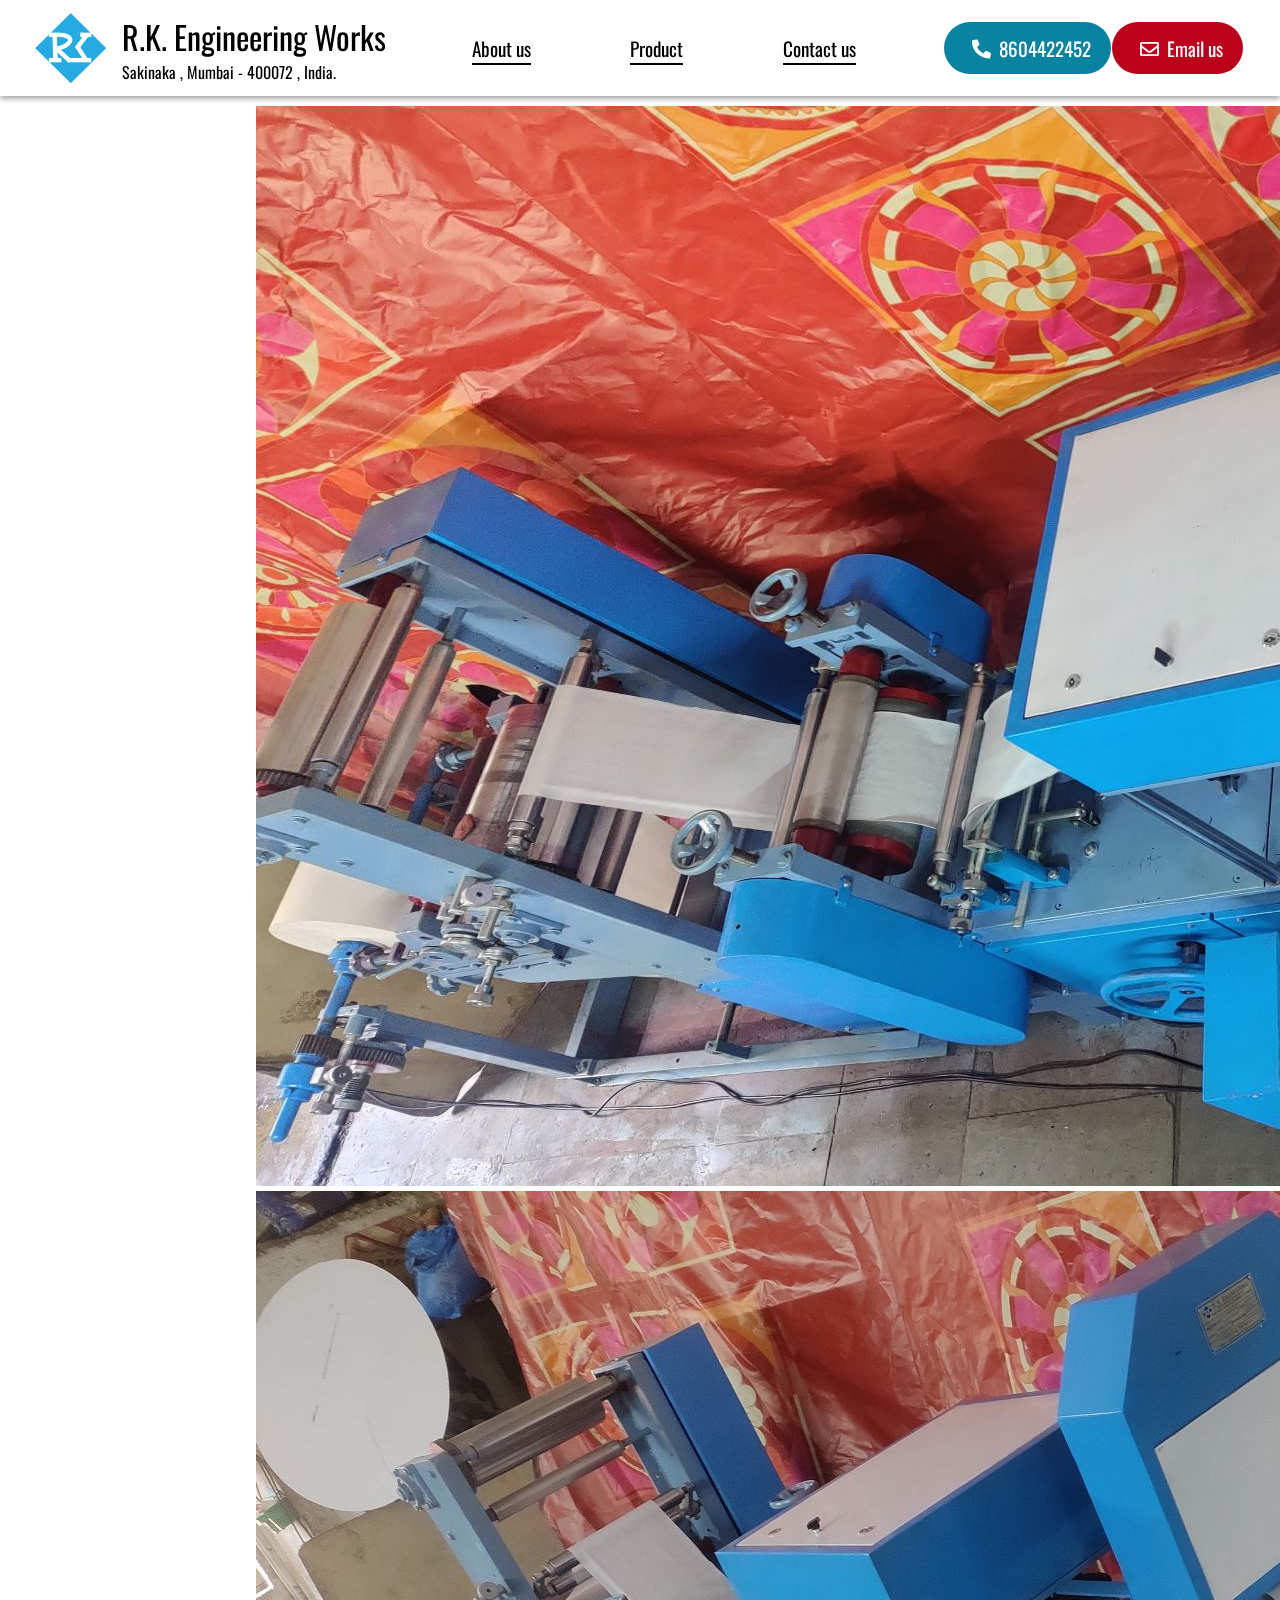
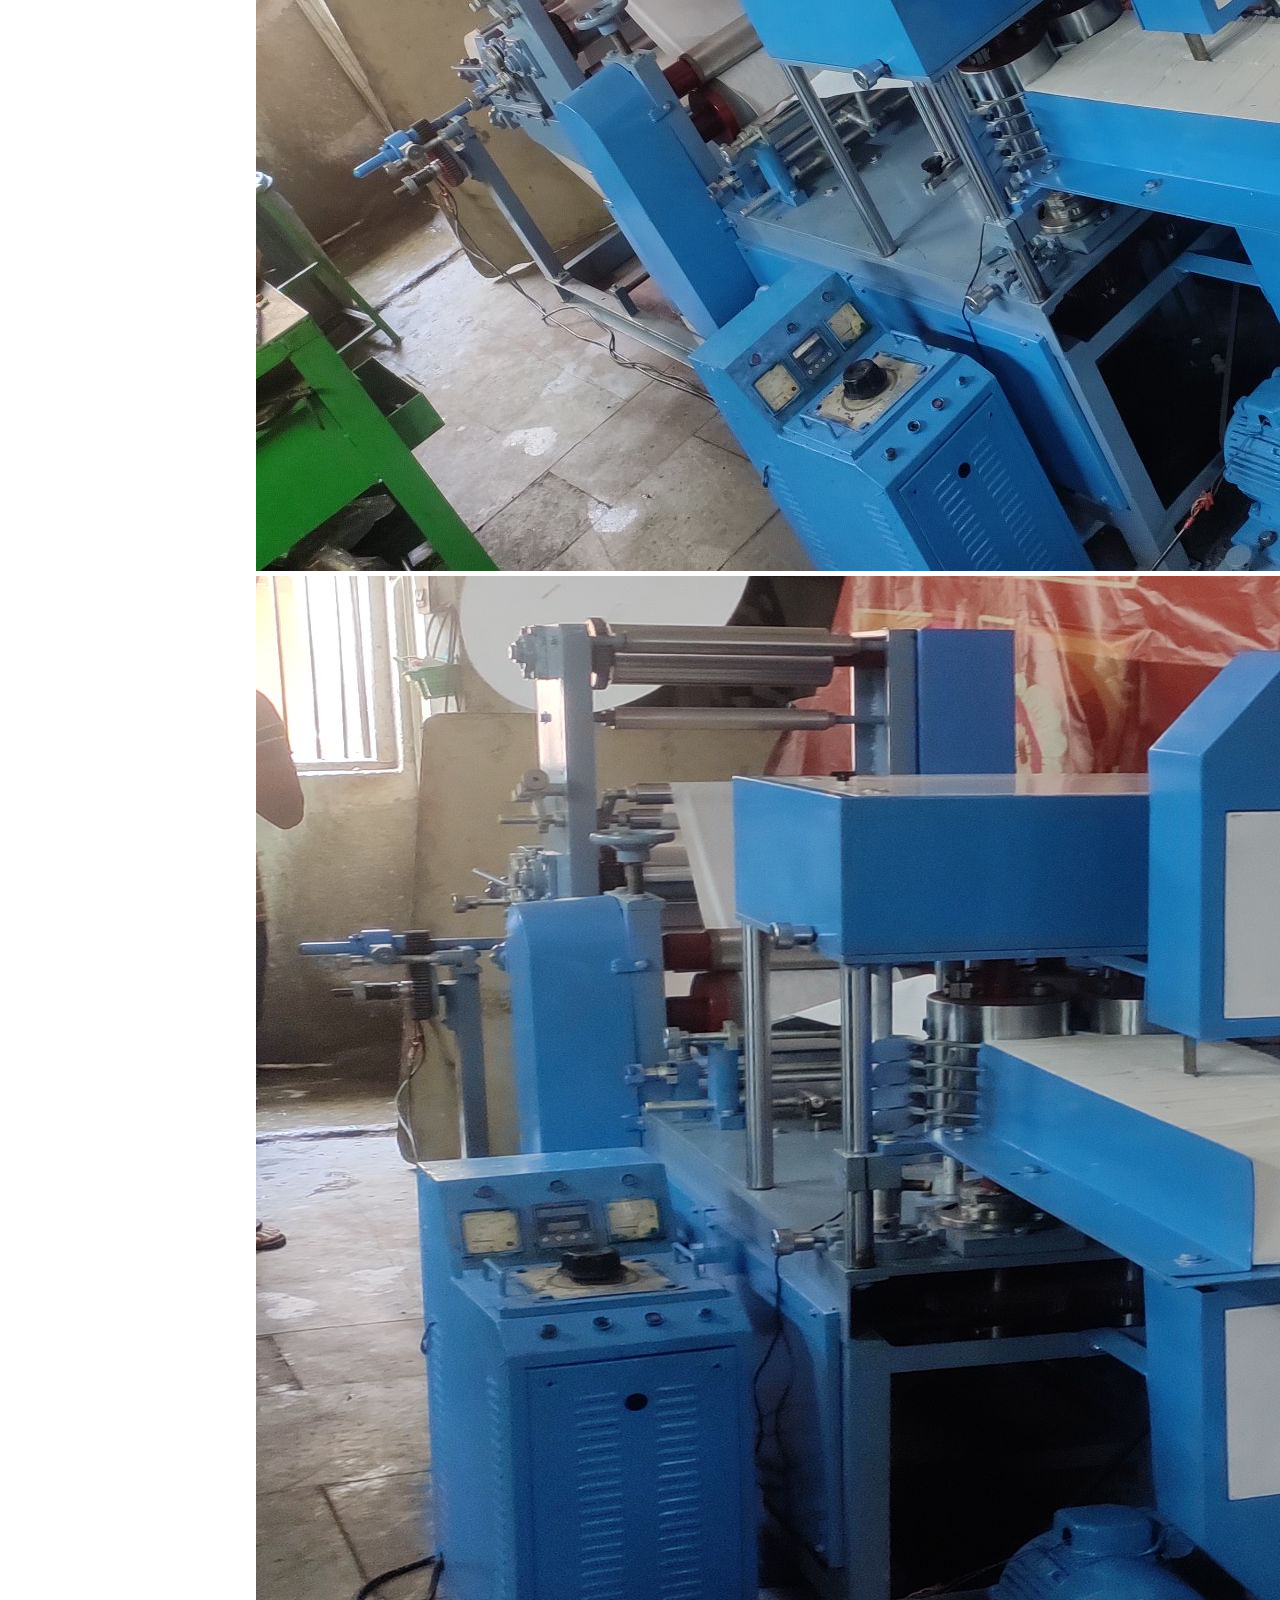
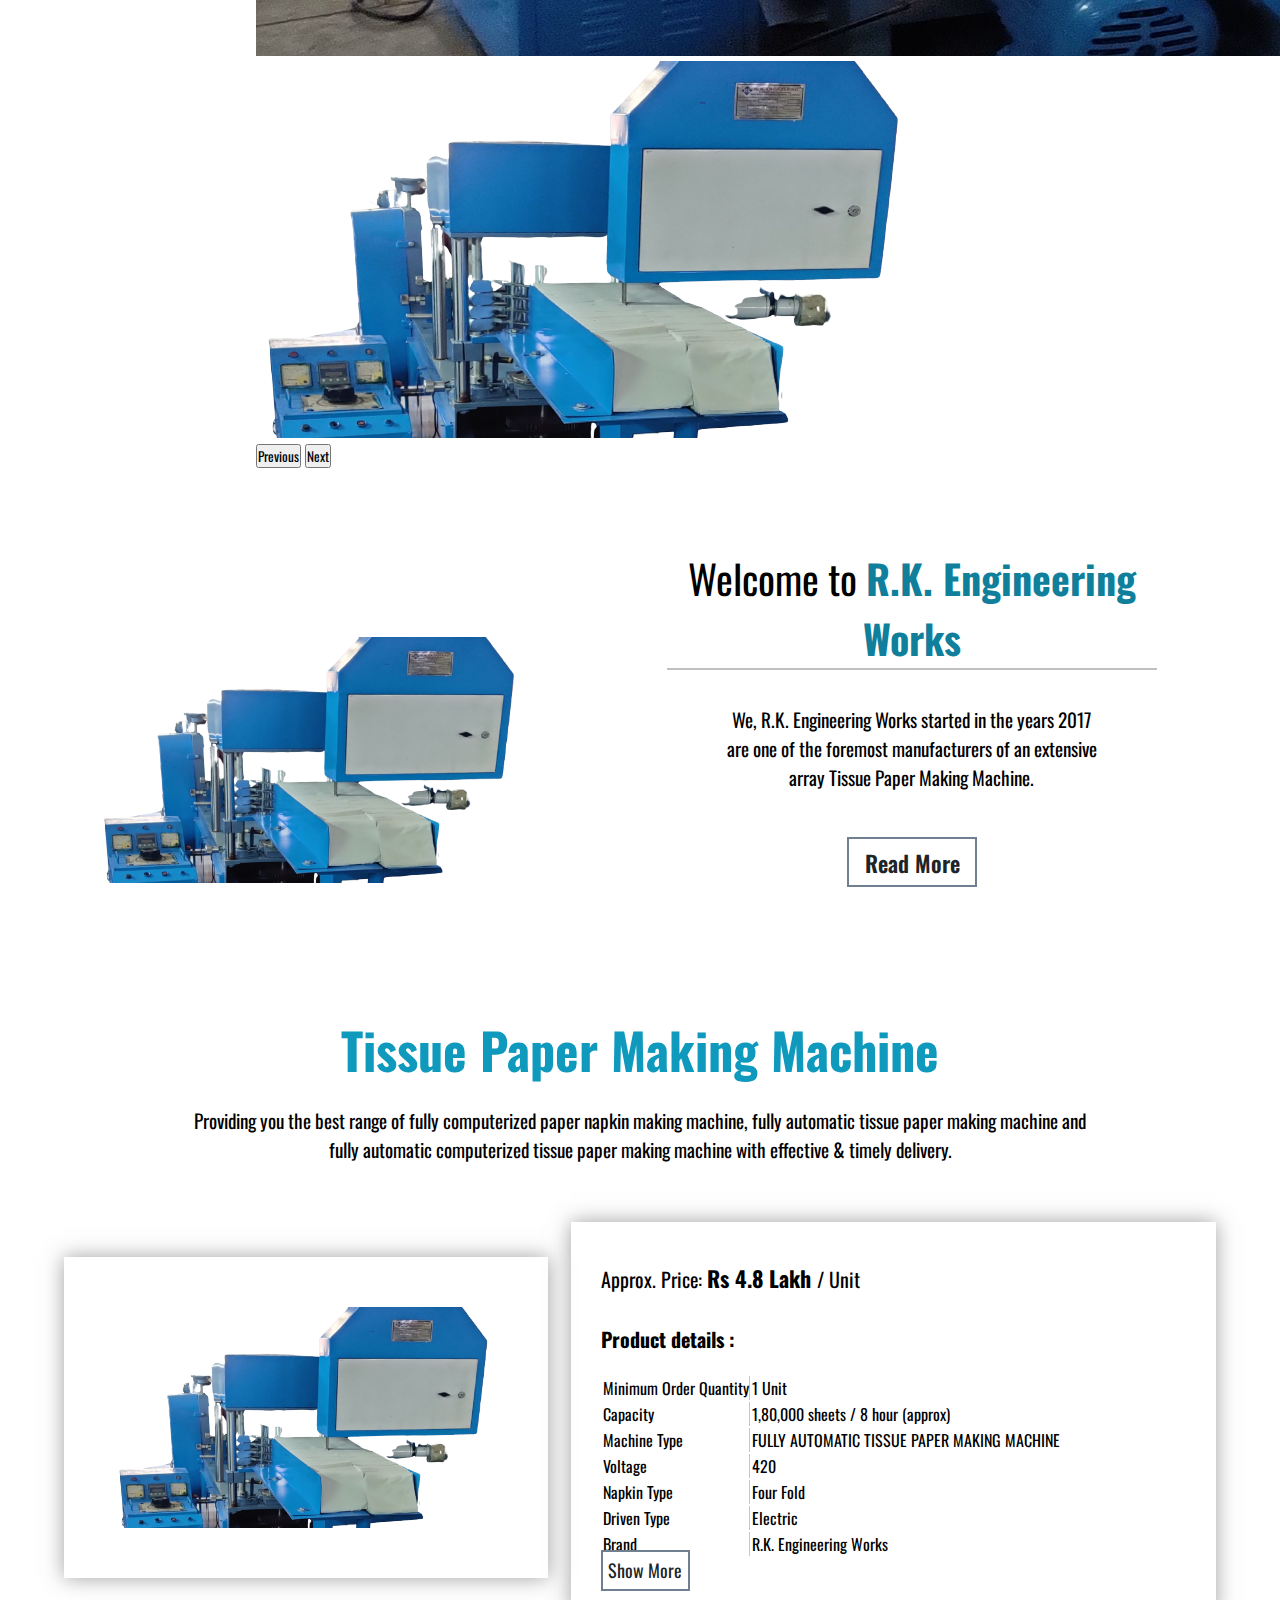
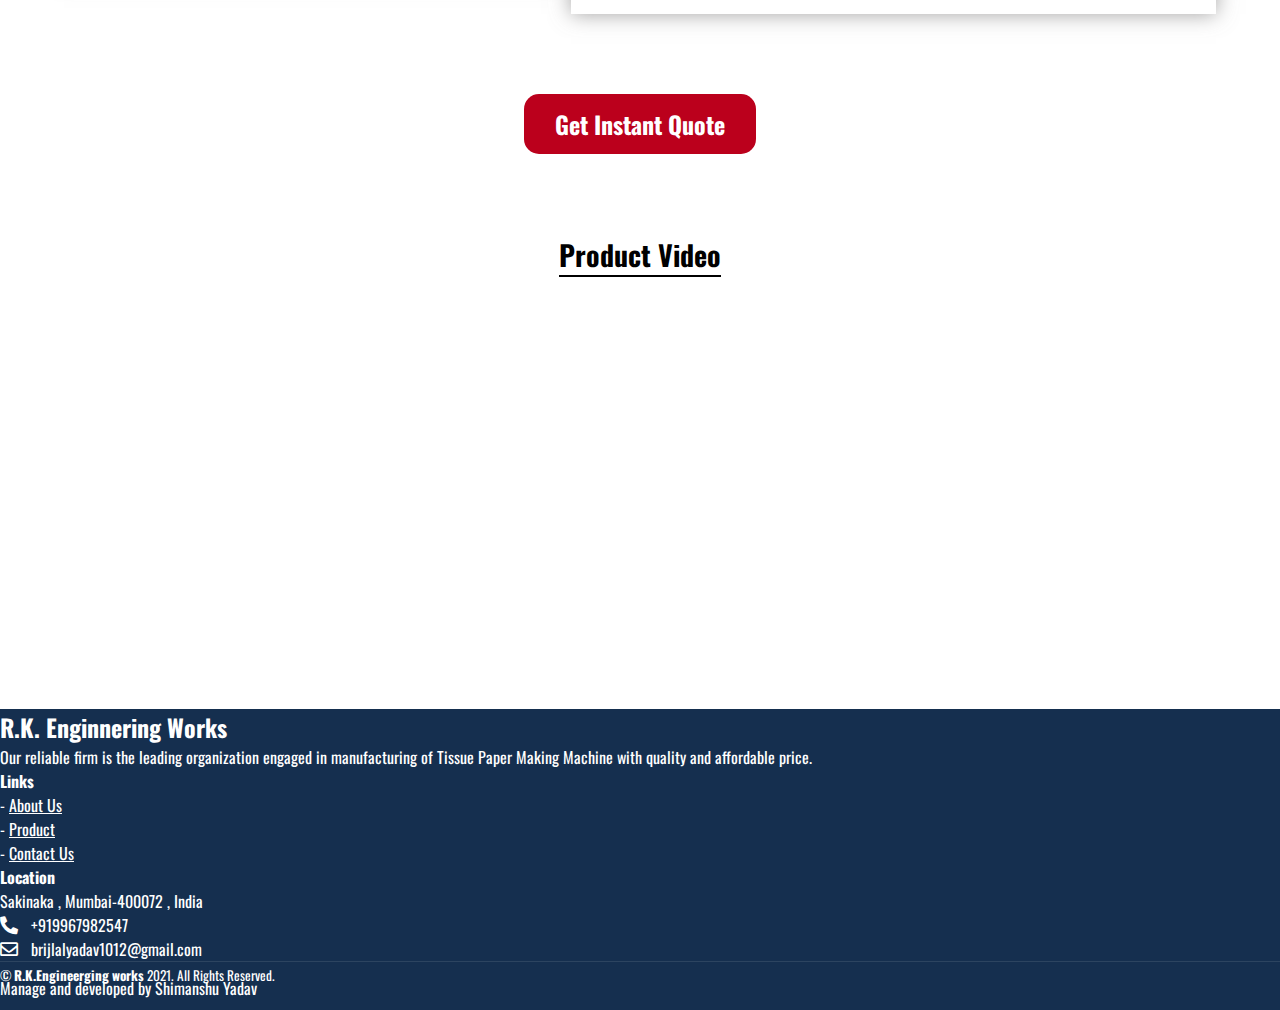
<file: index.html>
<!DOCTYPE html>
<html lang="en">

<head>
    <meta charset="UTF-8">
    <meta http-equiv="X-UA-Compatible" content="IE=edge">
    <meta name="viewport" content="width=device-width, initial-scale=1.0">
    <title> R.K. Engineering Work </title>
    <link rel="icon" href="media\logo\blue_logo_perfectsize.png" type="image/gif" sizes="64x64">
    <link rel="stylesheet" href="index.css">

    <link rel="preconnect" href="https://fonts.gstatic.com">
    <link href="https://fonts.googleapis.com/css2?family=Oswald:wght@300&family=Roboto&display=swap" rel="stylesheet">
    <!-- <link rel="stylesheet" href="font-awessome.min.css"> -->
    <!-- fontawessome cdn  -->
    <!-- <link href="//maxcdn.bootstrapcdn.com/font-awesome/4.2.0/css/font-awesome.min.css" rel="stylesheet"> -->

    <!-- bootstrap -->
    <link rel="stylesheet" href="https://cdnjs.cloudflare.com/ajax/libs/font-awesome/5.15.2/css/all.min.css">
    <!-- <link rel="stylesheet" href="https://stackpath.bootstrapcdn.com/font-awesome/4.7.0/css/font-awesome.min.css"> -->
    <!-- https://stackpath.bootstrapcdn.com/font-awesome/4.7.0/css/font-awesome.min.css -->
    <!-- <link href="http://netdna.bootstrapcdn.com/font-awesome/3.2.1/css/font-awesome.css" rel="stylesheet"> -->

    <!-- <link rel="stylesheet" href="https://stackpath.bootstrapcdn.com/bootstrap/4.5.2/css/bootstrap.min.css"> -->
    <link href="https://cdn.jsdelivr.net/npm/bootstrap@5.0.0-beta2/dist/css/bootstrap.min.css" rel="stylesheet"
        integrity="sha384-BmbxuPwQa2lc/FVzBcNJ7UAyJxM6wuqIj61tLrc4wSX0szH/Ev+nYRRuWlolflfl" crossorigin="anonymous">

</head>

<body>
    <!-- <img src="media\logo\blue_logo_svg_perfect_size.svg"  alt="" srcset=""> -->
    <div class="header">
        <div class="title">
            <img src="media\logo\blue_logo_perfectsize.png" alt="" class="logo">
            <div class="all-title">
                <div class="title-name">R.K. Engineering Works </div>
                <p class="addresh">
                    Sakinaka , Mumbai - 400072 , India.
                </p>
            </div>
        </div>

        <div class="navigation_button">
            <div class="about-us">
                <a href="#welcome-id">About us</a>
            </div>
            <div class="product">
                <a href="#tissue-paper-id">Product</a>
            </div>
            <div class="contact-us">
                <a href="#footer-id">Contact us</a>
            </div>



        </div>

        <div class="contact">
            <a class="contact-no" href="tel:+919967982547">
                <i class="fas fa-phone-alt"></i>
                <!-- <img src="media\icons\call.png" alt="" srcset=""> -->
                8604422452

            </a>
            <a class="email"
                href="mailto:brijlalyadav1012@gmail.com?subject=Hi I am intrested in tissue paper machine&body=I am intrested in tissue paper machine  ">
                <i class="far fa-envelope"></i>
                <!-- <img src="media\icons\email.png" alt="" srcset=""> -->
                Email us
            </a>

        </div>

        <div class="menu" id="menu1">
            <i class="fas fa-bars"></i>
        </div>


    </div>

    <div class="contact-m">
        <a class="contact-no-m" href="tel:+919967982547">
            <i class="fas fa-phone-alt"></i>
            <!-- <img src="media\icons\call.png" alt="" srcset=""> -->
            9967982547

        </a>
        <a class="email-m"
            href="mailto:brijlalyadav1012@gmail.com?subject=Hi I am intrested in tissue paper machine&body=I am intrested in tissue paper machine  ">
            <i class="far fa-envelope"></i>
            <!-- <img src="media\icons\email.png" alt="" srcset=""> -->
            Email us
        </a>
    </div>


    <div class="menu-activated" id="menuActivated">

        <div class="navigation-button2">
            <div class="about-us1">
                <a href="#welcome-id">About us</a>
            </div>
            <div class="product1">
                <a href="#tissue-paper-id">Product</a>
            </div>
            <div class="contact-us1">
                <a href="#footer-id">Contact us</a>
            </div>



        </div>

    </div>


    <div class="c-container">
        <div class="carousal-container">
            <div id="carouselExampleControls" class="carousel slide" data-bs-ride="carousel">
                <div class="carousel-inner">
                    <div class="carousel-item active" data-bs-interval="1000">
                        <img src="media\ScrollerMedia\imageOne.jpg" class="d-block w-100" alt="...">
                    </div>
                    <div class="carousel-item">
                        <img src="media\ScrollerMedia\imageTwo.jpg" class="d-block w-100" alt="...">
                    </div>
                    <div class="carousel-item">
                        <img src="media\ScrollerMedia\imageThree.jpg" class="d-block w-100" alt="...">
                    </div>
                    <div class="carousel-item">
                        <img src="media\ScrollerMedia\image4-removebg-removebg-preview (1).png" class="d-block w-100"
                            alt="...">
                    </div>
                </div>
                <button class="carousel-control-prev" type="button" data-bs-target="#carouselExampleControls"
                    data-bs-slide="prev">
                    <span class="carousel-control-prev-icon" aria-hidden="true"></span>
                    <span class="visually-hidden">Previous</span>
                </button>
                <button class="carousel-control-next" type="button" data-bs-target="#carouselExampleControls"
                    data-bs-slide="next">
                    <span class="carousel-control-next-icon amber-text blue1" aria-hidden="true"></span>
                    <span class="visually-hidden">Next</span>
                </button>
            </div>
        </div>
    </div>

    <div class="welcome-container" id="welcome-id">

        <div class="welcome-image-container">
            <img src="media\ScrollerMedia\image4-removebg-removebg-preview (1).png" alt="" class="welcome-image">
        </div>
        <div class="welcome-message">
            <div class="welcome-message-head">Welcome to <snap class="welcome-message-bold"> R.K. Engineering Works
                </snap>
            </div>
            <div class="welcome-paragraph" id="welcome-paragraph-id">
                <p class="welcome-subparagraph">
                    We, R.K. Engineering Works started in the years 2017 are one of the foremost manufacturers of an
                    extensive
                    array Tissue Paper Making Machine.
                </p>
                <!-- <p class="welcome-subparagraph">
                    All offered ranges are made in conformity with the universally accepted standards of quality. Owing to
                    their safe usage, smooth functioning, high performance, long service life and resistance to damage,
                    these machines are highly appreciated among our patrons.
                </p>

                <p class="welcome-subparagraph">
                    Our brand "R.K. Engineering work" is growing with the valuable guidance of Mr. Brijlal Yadav regarding
                    responsiveness
                    and ambitious attempts that guide our assiduous team members to act flexibly to the evolving client
                    needs.
                </p> -->


            </div>
            <span class="welcome-aboutus" id="welcome-read-more" >
                Read More
            </span>


        </div>


    </div>

    <!-- creating a product section  -->
    <div class="our-product">
        <div class="product-heading">
            Tissue Paper Making Machine
        </div>
        <div class="product-discription">
            Providing you the best range of fully computerized paper napkin making machine, fully automatic tissue paper
            making machine and fully automatic computerized tissue paper making machine with effective & timely
            delivery.
        </div>

        <div class="tissue-specification" id="tissue-paper-id">
            <div class="tissue-image-holder">
                <div class="tissue-image-container">
                    <img src="media\ScrollerMedia\image4-removebg-removebg-preview (1).png" alt="">
                </div>
            </div>
            <div class="tissue-specification-container">
                <div class="tissue-price">
                    Approx. Price: <span> Rs 4.8 Lakh </span> / Unit
                </div>
                <div class="details">
                    Product details :
                </div>


                <!---->
                <div class="table-spec">

                    <table class="table">
                        <tbody id="tbody">
                            <tr>

                                <td> Minimum Order Quantity</td>
                                <td>1 Unit</td>
                            </tr>
                            <tr>

                                <td>Capacity</td>
                                <td>1,80,000 sheets / 8 hour (approx)</td>
                            </tr>
                            <tr>

                                <td>Machine Type</td>
                                <td>FULLY AUTOMATIC TISSUE PAPER MAKING MACHINE</td>
                            </tr>
                            <tr>

                                <td>Voltage</td>
                                <td>420</td>
                            </tr>
                            <tr>

                                <td> Napkin Type</td>
                                <td>Four Fold</td>
                            </tr>
                            <tr>

                                <td>Driven Type</td>
                                <td>Electric</td>
                            </tr>
                            <tr>

                                <td>Brand</td>
                                <td> R.K. Engineering Works </td>
                            </tr>

                        </tbody>
                    </table>

                </div>

                <div id="read-more" class="welcome-aboutus ">Show More</div>
            </div>




        </div>



        <!-- get instant quote button which will link to gmail  -->

        <div class="quotation-holder">
            <a id="quotation"
                href="mailto:brijlalyadav1012.com?subject=Hi I am intrested in tissue paper machine&body=I am intrested in tissue paper machine  ">
                Get Instant Quote </a>
        </div>
    </div>


    <!-- 
        Embedding youtube video in site 
     -->

    <div class="product-video">
        <div class="heading-video ">Product Video</div>
        <div class="video-container">
            <iframe width="560" height="315" src="https://www.youtube.com/embed/axM_-UsT_G8?rel=0" frameborder="0"
                allow="accelerometer; autoplay; clipboard-write; encrypted-media; gyroscope; picture-in-picture"
                allowfullscreen></iframe>


        </div>
    </div>

    <div class="mt-5 pt-5 pb-5 footer" id="footer-id">
        <div class="container">
            <div class="row">
                <div class="col-lg-5 col-xs-12 about-company">
                    <h2>R.K. Enginnering Works</h2>
                    <p class="pr-5 text-white-50">Our reliable firm is the leading organization engaged in manufacturing
                        of Tissue Paper Making Machine with quality and affordable price. </p>
                    <!-- <p><a href="#"><i class="fa fa-facebook-square mr-1"></i></a><a href="#"><i class="fa fa-linkedin-square"></i></a></p> -->
                </div>
                <div class="col-lg-3 col-xs-12 links">
                    <h4 class="mt-lg-0 mt-sm-3">Links</h4>
                    <ul class="m-0 p-0">
                        <li>- <a href="#welcome-id">About Us</a></li>
                        <li>- <a href="#tissue-paper-id">Product</a></li>
                        <li>- <a href="#footer-id">Contact Us</a></li>
                    </ul>
                </div>
                <div class="col-lg-4 col-xs-12 location">
                    <h4 class="mt-lg-0 mt-sm-4">Location</h4>
                    <p> Sakinaka , Mumbai-400072 , India </p>
                    <p class="mb-0"><i class="fas fa-phone-alt"></i>+919967982547</p>
                    <p><i class="far fa-envelope"></i>brijlalyadav1012@gmail.com</p>
                </div>
            </div>
            <div class="row mt-5">
                <div class="col copyright">

                    <p class=""><small class="text-white-50">© <strong>R.K.Engineerging works </strong> 2021. All Rights
                            Reserved.</small></p>
                    <div class="devloper text-white-50">Manage and developed by <a
                            href="https://www.linkedin.com/in/shimanshu-yadav-146a19191" target="_blank"
                            rel="noopener noreferrer">Shimanshu Yadav</a></div>
                </div>
            </div>
        </div>
    </div>



    <script src="https://cdn.jsdelivr.net/npm/bootstrap@5.0.0-beta2/dist/js/bootstrap.bundle.min.js"
        integrity="sha384-b5kHyXgcpbZJO/tY9Ul7kGkf1S0CWuKcCD38l8YkeH8z8QjE0GmW1gYU5S9FOnJ0"
        crossorigin="anonymous"></script>
    <script src="https://cdn.jsdelivr.net/npm/@popperjs/core@2.6.0/dist/umd/popper.min.js"
        integrity="sha384-KsvD1yqQ1/1+IA7gi3P0tyJcT3vR+NdBTt13hSJ2lnve8agRGXTTyNaBYmCR/Nwi"
        crossorigin="anonymous"></script>
    <script src="https://cdn.jsdelivr.net/npm/bootstrap@5.0.0-beta2/dist/js/bootstrap.min.js"
        integrity="sha384-nsg8ua9HAw1y0W1btsyWgBklPnCUAFLuTMS2G72MMONqmOymq585AcH49TLBQObG"
        crossorigin="anonymous"></script>
    <script src="index.js"></script>



</body>

</html>
</file>
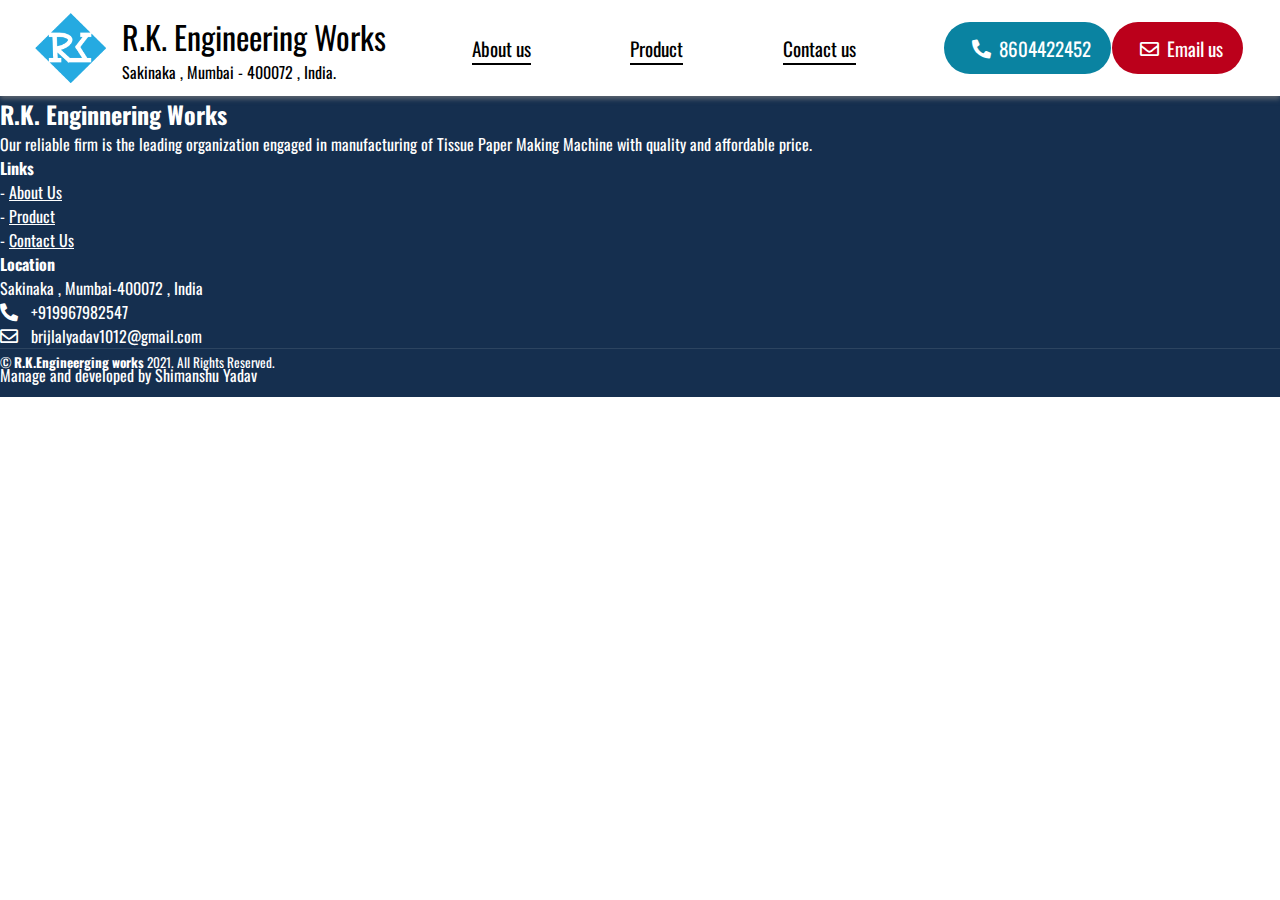
<file: aboutus.html>
<!DOCTYPE html>
<html lang="en">

<head>
    <meta charset="UTF-8">
    <meta http-equiv="X-UA-Compatible" content="IE=edge">
    <meta name="viewport" content="width=device-width, initial-scale=1.0">
    <title> R.K. Engineering Work </title>
    <link rel="icon" href="media\logo\blue_logo_perfectsize.png" type="image/gif" sizes="64x64">
    <link rel="stylesheet" href="index.css">

    <link rel="preconnect" href="https://fonts.gstatic.com">
    <link href="https://fonts.googleapis.com/css2?family=Oswald:wght@300&family=Roboto&display=swap" rel="stylesheet">
    <!-- <link rel="stylesheet" href="font-awessome.min.css"> -->
    <!-- fontawessome cdn  -->
    <!-- <link href="//maxcdn.bootstrapcdn.com/font-awesome/4.2.0/css/font-awesome.min.css" rel="stylesheet"> -->

    <!-- bootstrap -->
    <link rel="stylesheet" href="https://cdnjs.cloudflare.com/ajax/libs/font-awesome/5.15.2/css/all.min.css">
    <!-- <link rel="stylesheet" href="https://stackpath.bootstrapcdn.com/font-awesome/4.7.0/css/font-awesome.min.css"> -->
    <!-- https://stackpath.bootstrapcdn.com/font-awesome/4.7.0/css/font-awesome.min.css -->
    <!-- <link href="http://netdna.bootstrapcdn.com/font-awesome/3.2.1/css/font-awesome.css" rel="stylesheet"> -->

    <!-- <link rel="stylesheet" href="https://stackpath.bootstrapcdn.com/bootstrap/4.5.2/css/bootstrap.min.css"> -->
    <link href="https://cdn.jsdelivr.net/npm/bootstrap@5.0.0-beta2/dist/css/bootstrap.min.css" rel="stylesheet"
        integrity="sha384-BmbxuPwQa2lc/FVzBcNJ7UAyJxM6wuqIj61tLrc4wSX0szH/Ev+nYRRuWlolflfl" crossorigin="anonymous">

</head>

<body>
    <!-- <img src="media\logo\blue_logo_svg_perfect_size.svg"  alt="" srcset=""> -->
    <div class="header">
        <div class="title">
            <img src="media\logo\blue_logo_perfectsize.png" alt="" class="logo">
            <div class="all-title">
                <div class="title-name">R.K. Engineering Works </div>
                <p class="addresh">
                    Sakinaka , Mumbai - 400072 , India.
                </p>
            </div>
        </div>

        <div class="navigation_button">
            <div class="about-us">
                <a href="/">About us</a>
            </div>
            <div class="product">
                <a href="/">Product</a>
            </div>
            <div class="contact-us">
                <a href="/">Contact us</a>
            </div>



        </div>

        <div class="contact">
            <a class="contact-no" href="tel:+918604422452">
                <i class="fas fa-phone-alt"></i>
                <!-- <img src="media\icons\call.png" alt="" srcset=""> -->
                8604422452

            </a>
            <a class="email"
                href="mailto:shimanshuyadav83@gmail.com?subject=Hi I am intrested in tissue paper machine&body=I am intrested in tissue paper machine  ">
                <i class="far fa-envelope"></i>
                <!-- <img src="media\icons\email.png" alt="" srcset=""> -->
                Email us
            </a>

        </div>

        <div class="menu" id="menu1">
            <i class="fas fa-bars"></i>
        </div>


    </div>

    <div class="contact-m">
        <a class="contact-no-m" href="tel:+918604422452">
            <i class="fas fa-phone-alt"></i>
            <!-- <img src="media\icons\call.png" alt="" srcset=""> -->
            8604422452

        </a>
        <a class="email-m"
            href="mailto:shimanshuyadav83@gmail.com?subject=Hi I am intrested in tissue paper machine&body=I am intrested in tissue paper machine  ">
            <i class="far fa-envelope"></i>
            <!-- <img src="media\icons\email.png" alt="" srcset=""> -->
            Email us
        </a>
    </div>


    <div class="menu-activated" id="menuActivated">

        <div class="navigation-button2">
            <div class="about-us1">
                <a href="/">About us</a>
            </div>
            <div class="product1">
                <a href="/">Product</a>
            </div>
            <div class="contact-us1">
                <a href="/">Contact us</a>
            </div>



        </div>

    </div>


    <div class="mt-5 pt-5 pb-5 footer">
        <div class="container">
          <div class="row">
            <div class="col-lg-5 col-xs-12 about-company">
              <h2>R.K. Enginnering Works</h2>
              <p class="pr-5 text-white-50">Our reliable firm is the leading organization engaged in manufacturing  of Tissue Paper Making Machine with quality and affordable price. </p>
              <!-- <p><a href="#"><i class="fa fa-facebook-square mr-1"></i></a><a href="#"><i class="fa fa-linkedin-square"></i></a></p> -->
            </div>
            <div class="col-lg-3 col-xs-12 links">
              <h4 class="mt-lg-0 mt-sm-3">Links</h4>
                <ul class="m-0 p-0">
                    <li>- <a href="aboutus.html">About Us</a></li>
                    <li>- <a href="index.html/#tissue-paper-id">Product</a></li>
                    <li>- <a href="index.html/#footer-id">Contact Us</a></li>
                  <!-- <li>- <a href="#">About Us</a></li>
                  <li>- <a href="#">Product</a></li>
                  <li>- <a href="#">Contact Us</a></li> -->
                </ul>
            </div>
            <div class="col-lg-4 col-xs-12 location">
              <h4 class="mt-lg-0 mt-sm-4">Location</h4>
              <p> Sakinaka , Mumbai-400072 , India </p>
              <p class="mb-0"><i class="fas fa-phone-alt"></i>+919967982547</p>
              <p><i class="far fa-envelope"></i>brijlalyadav1012@gmail.com</p>
            </div>
          </div>
          <div class="row mt-5">
            <div class="col copyright">
            
              <p class=""><small class="text-white-50">© <strong>R.K.Engineerging works </strong> 2021. All Rights Reserved.</small></p>
              <div  class = "devloper text-white-50" >Manage and developed by <a href="https://www.linkedin.com/in/shimanshu-yadav-146a19191" target="_blank" rel="noopener noreferrer">Shimanshu Yadav</a></div>
            </div>
          </div>
        </div>
        </div>



    <script src="https://cdn.jsdelivr.net/npm/bootstrap@5.0.0-beta2/dist/js/bootstrap.bundle.min.js"
        integrity="sha384-b5kHyXgcpbZJO/tY9Ul7kGkf1S0CWuKcCD38l8YkeH8z8QjE0GmW1gYU5S9FOnJ0"
        crossorigin="anonymous"></script>
    <script src="https://cdn.jsdelivr.net/npm/@popperjs/core@2.6.0/dist/umd/popper.min.js"
        integrity="sha384-KsvD1yqQ1/1+IA7gi3P0tyJcT3vR+NdBTt13hSJ2lnve8agRGXTTyNaBYmCR/Nwi"
        crossorigin="anonymous"></script>
    <script src="https://cdn.jsdelivr.net/npm/bootstrap@5.0.0-beta2/dist/js/bootstrap.min.js"
        integrity="sha384-nsg8ua9HAw1y0W1btsyWgBklPnCUAFLuTMS2G72MMONqmOymq585AcH49TLBQObG"
        crossorigin="anonymous"></script>
    <script src="index.js"></script>



</body>

</html>
</file>
<file: index.css>
* {
    padding : 0px ;
    margin : 0px ;  
    font-family: 'Oswald', sans-serif;
    box-sizing: border-box;
    /* cursor : pointer ;  */
}


.header{
    position : sticky ; 
    z-index: 2300000;
    background-color : white; 
    top : 0px; 
    bottom : 0px; 
    font-size : 16px ; 
    width :  100%  ;
    height : 6em  ; 
    padding : 0.8em 2.2em;
    display : flex; 
    flex-direction : row ;
    justify-content: space-between;
    box-shadow :0px 3px 5px rgba(128, 128, 128, 0.678) ;
}

.title > img {
    height: 100%;
    margin-right  : 1em ;
}


.title {
    display : flex; 
    height: 100%;
    align-items: center;

}
.title-name{
    text-decoration: none;
    font-size: 2em;
    padding : none ; 
    margin  : none ; 
}
.addresh{
    text-decoration: none;
    margin : 0px ; 
    padding : 0px ; 
}

.all-title {
    display : flex ; 
    flex-direction: column;
}


/* 
##################
###################
navigation button
###################
###################
*/




.navigation_button {
    height : 100% ; 
    width : 40% ; 
    display : flex ; 
    align-items : center ; 
    justify-content: space-around;
    font-size : 1.2em  ; 
}


.navigation_button a:hover {
    border-bottom  : 2px solid blue ; 
    color : rgba(0, 0, 0, 0.671) ; 
}


.navigation_button  a {
    text-decoration : none ; 
    color : black ; 
    border-bottom  : 2px solid black  ;
  
}

/* 
#############
contact
#############
*/

.contact{
    margin-left : 100px ; 
    width : 25% ;
    display  : flex ; 
    align-items: flex-end;
    justify-content: space-evenly;
    margin : auto  0px ; 
    font-size: 19px;
}

 .email ,
 .contact-no {
    padding : 12px 20px ; 
    border-radius: 30px;
    display : flex;
    justify-content: center;
    /* border : 2px solid  darkred ;  */
    cursor: pointer; 
    color : white ; 
    text-decoration: none ;
    /* text-align: center; */

}

.contact-no > i {
    margin : 5px 8px 0px 8px  ; 
    
}
.email > i {
    margin : 5px 8px 0px 8px  ; 
}

.contact-no{


    background-color: rgb(10, 131, 161);


}
.email{
    background-color  : rgb(187, 0, 27);
}

.contact-no:hover  {
    box-shadow: 2px 2px 2px 1px rgba(58, 55, 55, 0.953);
    color : white ; 
    /* background-color :  rgba(16, 127, 155, 0.733) ; */
    /* color : black ; */
    
}

 .email:hover {
    color : white  ; 
    box-shadow: 2px 2px 2px 1px rgba(58, 55, 55, 0.953);;
     /* background-color :  rgba(187, 0, 28, 0.753); 
     color :  black ;  */
     /* font-weight : 500;  */

 }
/* .email:hover ,
.contact-no:hover {
    box-shadow  : 0px 3px rgba(128, 128, 128, 0.37) ; 
} */


/* 
#############
#############
responsive website 
#############
#############
*/

.contact-m{
    display : none ; 
}

.menu{
    display : none ; 
}

@media (max-width : 620px ){
    .header{
        font-size : 11px;
        padding : 7px 15px ; 
    }

    .navigation_button{
        display : none ; 
    }
    .contact{
        display : none ; 
    }
    .contact-m{
        position: fixed;
        display : flex; 
        z-index : 2323 ; 
        /* position : sticky ;  */
        /* position :  ;   */
        /* print */
        box-shadow: 0px -2px 5px rgba(117, 115, 115, 0.678) ; 
            
        bottom : 0px; 
        left : 0px; 
        width : 100% ;
        /* transform: translateY(90vh);
         */
        height : 50px ;
        flex-direction: row;
          
    }
    .contact-no-m , .email-m {
        width : 50% ; 
        /* box-sizing: border-box; */
        text-align: center;
        padding : 10px ; 
        font-size: larger;
        color : white ; 
        text-decoration: none;


    }

    .contact-no-m {
        background-color :rgb(10, 131, 161) ; 

    }

    .contact-no-m > i {
        margin : 0px 5px ; 
        
    }
    .email-m > i {
        margin : 0px 5px ; 
    }
 
    .email-m {
        /* background-color : #EA4335 ;  */
        background-color: rgb(187, 0, 27);
    }

/* 
###########
###########
hovering effect for sharing button 
###########
###########
 */
 .contact-no-m:hover  {
    background-color :  rgba(16, 127, 155, 0.721) ;
    color : black ;
    
    
}

 .email-m:hover {
     background-color :  rgba(187, 0, 28, 0.768); 
     color :  black ;

 }



    .menu{

        display : flex ; 
        height: 100% ;
        width : 10% ; 
        justify-content: center;
        align-items: center;
        font-size: 28px ;
        /* margin-right : 10px; */
        color : rgb(15, 154, 189) ;  

    }

}
.menu-activated{

    display : none ; 

    margin-top : 10px; 

    flex-direction : column ; 
    justify-content: space-evenly;

    align-items: center;
    background-color :rgb(15, 154, 189);
    /* position: absolute;  */
    /* opacity: 0;
    height: 0px; */
    


}

/* .navigation_button2{
    transition  : height .4s ease ;
} */






.about-us1 , .product1 , .contact-us1 {
    margin : 20px  auto ; 
    width: 100%  ; 
    /* margin : 20px  auto ; */
    /* margin : 20px auto ;  */
    /* padding : 20px auto ;  */
    /* width : 100%;  */
    /* margin :  auto ;  */
    /* width : auto ;  */
    /* display : inline-block ;  */
    /* box-sizing: border-box ;  */

    color :  white ; 
    /* border  : 2px solid red;  */
    /* background-color: aqua; */
   


    
}

.menu-activated a {
    color : white ; 
    
    text-decoration: none;
}


/* .menu-activated{ */
    /* position : absolute ;  */
    /* top : 0px ; 
    bottom : 0px ;
    box-sizing: border-box;
    width : 100vw ; 
    height:  100vh ; */
    /* background-color : lightblue ;  */
/* } */
/* .navigation-button2 {
    margin :   auto  ; 
    width : 80% ; 
    height : 80% ; 
    border-radius: 50px ;
    background-color : lightblue ;
    display : flex ;
    flex-direction : column ; 


}

 */

/* the carousal container  */

.carousal-container{
    /* background-color :rgba(15, 154, 189, 0.534) ; */
    margin : 10px auto ;
    /* padding : 60px 0px ;  */
    /* border : 10px solid black ;  */
    width : 60% ;
    /* height: 20vw; */
     
    /* height : 600px; */
    box-sizing: border-box;
    /* border : 10% solid   rgb(31, 175, 201) ;  */
}

@media screen and  (max-device-width: 600px) and (orientation : portrait){
    .carousal-container{
        margin : 10px 0px ; 
        width : 100% ; 
        box-sizing: border-box ;
    }
}


/* .d-block {
    height: 500px;
} */
/* carousel-control-next-icon */
.carousel-control-prev-icon,
.carousel-control-next-icon {
    /* background-color: blue  ;  */
    background-color: rgba(15, 154, 189, 0.534);
    /* background-image: url("media\ScrollerMedia\image4.JPG"); */
}
.blue1{
    color : blue ; 
}


.welcome-container{
    width : 85% ;
    margin : 80px auto  ;
    display : flex;  
    flex-direction : row ; 
    flex-wrap: nowrap;
    /* height : 400px ; */
    justify-content: space-between;
    align-items: center; 
}
.welcome-image-container{
    width : 40% ;
    margin-top : 45px ; 

}
.welcome-image-container > img {
    
    width : 99% ; 
}


.welcome-message{
    text-align: center;
    width  : 50% ;
    display : flex ; 
    flex-direction: column ;
    /* justify-content : center ; */
    font-size: 16px; 

    
}

.welcome-message-head{
    width : 90% ; 
    font-size: 2.5em ;
    margin-bottom : 35px ; 
    margin-right: auto;
    margin-left: auto ;
    border-bottom : 2px solid silver ; 
    /* margin :  ;  */

}
.welcome-message-bold {
    color : rgba(16, 127, 155, 1) ;
    font-weight: 700;


}
.welcome-paragraph {
    margin : auto ; 
    width : 70% ; 
    font-weight: 400;
    font-size: 1.2em;
    

}
.welcome-aboutus{
    display: inline;
    margin : 2em auto ; 
    padding : 0.3em ; 
    border : 2px solid slategray ;
    text-decoration: none;
    color : rgb(32, 36, 39) ; 
    font-weight: 600;
    font-size: 1.4em;
    width : 130px ; 
}

.welcome-aboutus:hover {
    color : white ; 
    background-color:  rgb(32, 36, 39) ; 
    border : 2px solid white ;  
}

/* 
#########
responsive page for welcome container 
#########
*/
@media screen and  (max-device-width: 600px) and (orientation : portrait){
    .welcome-container{
        width : 100% ; 
        margin : 30px 0px ; 
        flex-direction: column;

    }
    .welcome-image-container{
        width : 90% ; 
        margin-bottom : 50px ; 
        /* margin : 0px 0px ; */
    }
    .welcome-message{
        margin : 0px auto ; 
        width : 85% ; 
    }
    .welcome-message-head{
        width : 95% ; 
        font-size: 1.8em ;
        
    }
    .welcome-paragraph{
        width : 95% ; 
        font-size: 1.1em;
    }

}

    
/*      
###########         
Css for ourproduct section        
###########        
*/           
                
.our-product{              
    width : 90% ;    
    margin : auto ;   
}

.product-heading{
    font-size: 50px;
    font-weight: 700;
    /* padding  : 3em  ;  */
    color :rgb(15, 154, 189) ; 
    /* margin : auto ;  */
    text-align: center;
    margin-bottom : 0.4em   ; 
    
    /* display: inline; */
    /* align-self: center; */
    }

.product-discription{
    
    width : 80% ; 
    font-size: larger;
    text-align  : center ; 
    margin : auto ; 
    padding-bottom : 3em ; 

}
.tissue-specification{
    /* box-shadow: 0px 0px 20px rgba(117, 115, 115, 0.678) ;  */
    display : flex ; 
    flex-direction : row ; 
    justify-content: space-between;
    /* padding : 50px ;  */

}
.tissue-image-holder{
    width: 42%;
    display: flex;
    justify-content: center;
    align-items: center;

}

.tissue-image-container{
    
    padding : 50px 0px ; 
    /* border : 2px solid red ;  */
    width : 100% ; 
    /* height: auto ; */
    display : flex ;
    justify-content: center;
    align-items: center;
    box-shadow: 0px 0px 20px rgba(117, 115, 115, 0.678) ; 


}
.tissue-image-container > img {
    width : 80% ; 

}

.tissue-specification-container{
    width: 56% ; 
    box-shadow: 0px 0px 20px rgba(117, 115, 115, 0.678) ; 
    padding : 30px ;
}

.tissue-price {
    font-size : 20px ; 
    margin : 10px 0px 30px 0px ; 

}


.tissue-price > span {
    font-size: 22px;
    font-weight: bolder;
}

.details{
    margin  : 0px 0px 20px 0px ; 
    font-size : 20px ; 
    /* width : 80% ;  */
    
    /* color : rgb(26, 211, 218) ; */
    font-weight: bolder;
}
tbody > tr > td:first-child {
    border-right  : 1px solid rgba(168, 156, 156, 0.589) ;   

}
#read-more{
    /* margin : 30px 10px   ;  */
    font-size: 18px;
    font-weight: 400;
    /* display: inline; */
    
}
#read-more:hover {
    cursor : pointer ; 
}

.quotation-holder {
    /* display : inline 
     */
    display: flex;
    justify-content: center;
    align-items: center;
    margin : 80px ; 
    
}
#quotation{
    text-decoration: none;
    padding : 0.5em  1.3em  ;
    font-size: 24px ;
    font-weight: bolder ;
    background-color:  rgba(187, 0, 28, 1);
    color : white ; 
    border-radius : 15px ; 
    
}
#quotation:hover{
    box-shadow: 2px 2px 2px 1px rgba(58, 55, 55, 0.953);
    /* transition: transform  ease 2s; */
    /* transform: scale(1.3); */}



    

    @media screen and  (max-device-width: 600px) and (orientation : portrait){
        .our-product{
            width : 92% ; 
        }
        .product-heading{
            font-size: 32px;
        }
        .product-discription{
            width : 95% ; 
            font-size: medium;
        }
        .tissue-specification{
            flex-direction : column ; 
        }
        .tissue-image-holder{
            width: 100% ; 
            margin-bottom: 50px; 
        }
        .tissue-specification-container{
            width: 100% ;
            padding : 5px ;
        }
        .quotation-holder{
            margin :40px;
        
        }
      
        #read-more {
            margin: 0px 0px 10px 0px  ;
            /* margin-bottom: 10px ; */
        }
        #quotation{
            font-size: 17px;
        }
        tbody{
            font-size: medium;
        }
        tbody > tr > td:first-child{
            width : 40% ; 
        }
        .heading-video{
            margin-bottom : 30px ; 
        
        }
    }



/* 
##########
##########
Product Video 
##########
##########
*/

.product-video{
    /* background-color: #4180cb; */
    display: flex ;
    flex-direction: column ;
    justify-content : center ; 
    align-items : center ; 
 
  
    
    
    /* background-color: red; */
     
}

.heading-video{
    font-size: 28px;
    border-bottom: 2px solid black;
    font-weight: bolder;
    margin-bottom : 23px ; 

}
.video-container{
    position: relative;
    width: 60%;
    padding-bottom: 32%; 
    height: auto;
    
    /* margin-bottom : 50px ;  */
  }
  .video-container iframe{
    position: absolute;
    top:0;
    left: 0;
    width: 100%;
    height: 100%;
  }
  

  @media screen and  (max-device-width: 600px) and (orientation : portrait){
    .heading-video{
        font-size: 24px;
        margin : 18px 0px ; 
    }
    .product-video{ 
        padding-bottom  : 30px ; 
        border-top-right-radius: 25px;
            width : 90% ; 
            margin : auto ;
            box-shadow: 0px 0px 20px rgba(117, 115, 115, 0.678) ; 
            
            
   }
    .video-container{
          width : 100% ; 
          padding-bottom : 60% ; 

      }
  }
 

  /* 
  #########
  footer
  ########
  */
  .footer {
    background: #152f4f;
    color: white;
}
.footer .links ul {
    list-style-type: none;
}
.footer .links li a {
    color: white;
    transition: color 0.2s;
}
.footer .links li a:hover {
    text-decoration: none;
    color: #4180cb;
}
.footer .about-company i {
    font-size: 25px;
}
.footer .about-company a {
    color: white;
    transition: color 0.2s;
}
.footer .about-company a:hover {
    color: #4180cb;
}
.footer .location i {
    font-size: 18px;
}
.footer .copyright p {
    border-top: 1px solid rgba(255, 255, 255, .1);
}
.location i {
    margin : 0px 13px 0px 0px ;
}
@media screen and  (max-device-width: 600px) and (orientation : portrait) {
    .location h4{
        margin : 20px 0px 15px 0px ;
        /* margin: 20px ;  */

        /* top : 10px  */
    }
}
/* .copyright strong {

    color : white;
} */
.devloper{
    position: relative;
    bottom : 10px ;
    border : none ; 
    border : 0px solid blue ; 
}
.devloper a{
    text-decoration: none;
    color : white ; 
}
.devloper a:hover {
    color : white ; 
    border-bottom : 2px solid white ; 
}
</file>
